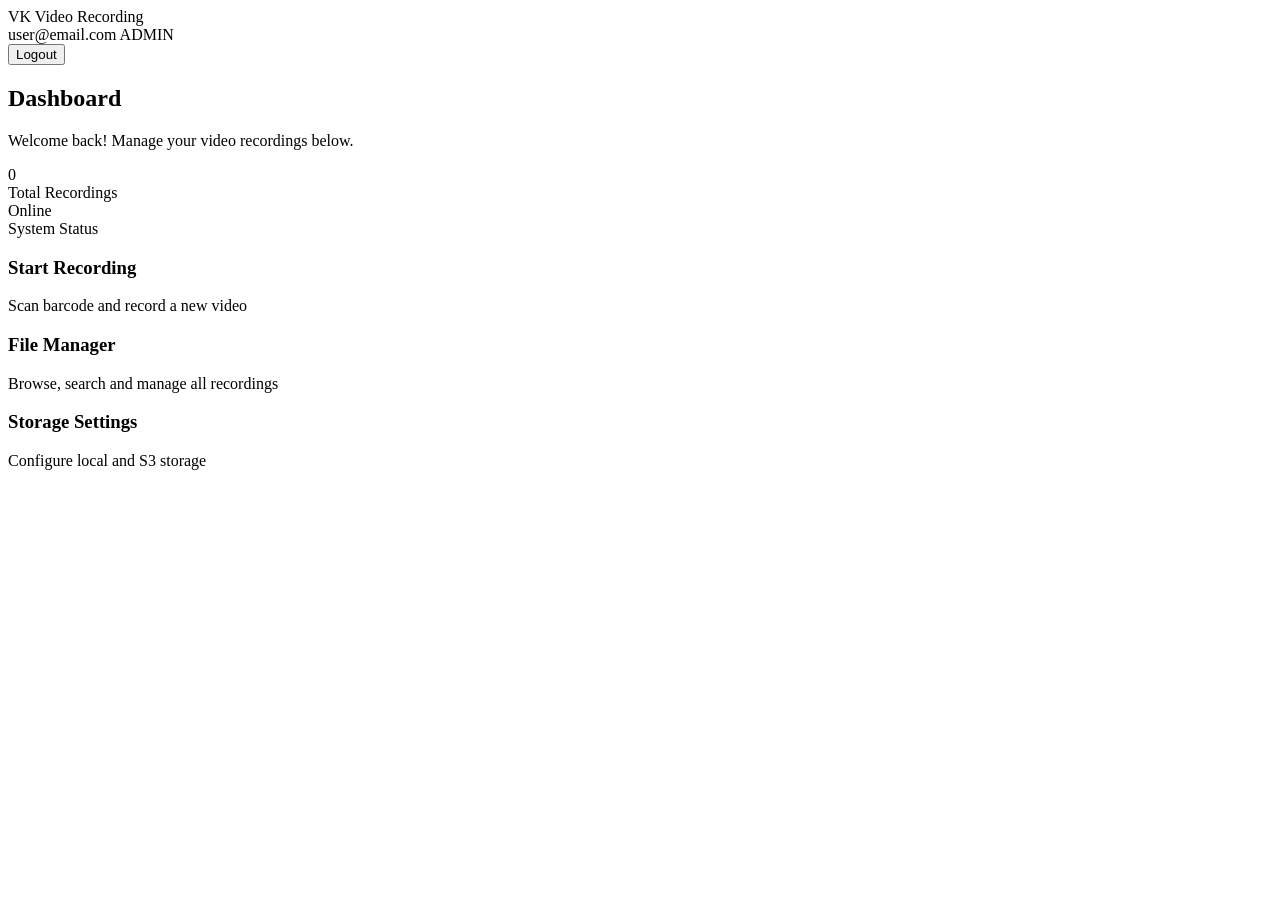
<file: src/main/resources/templates/index.html>
<!DOCTYPE html>
<html xmlns:th="http://www.thymeleaf.org"
      xmlns:sec="http://www.thymeleaf.org/extras/spring-security">
<head>
    <meta charset="UTF-8">
    <meta name="viewport" content="width=device-width, initial-scale=1.0">
    <title th:text="${pageTitle} + ' — VK'">Dashboard — VK</title>
    <link rel="stylesheet" th:href="@{/css/style.css}">
</head>
<body class="dashboard-page">
    <nav class="navbar">
        <div class="nav-brand">
            <span class="nav-title">VK Video Recording</span>
        </div>
        <div class="nav-user">
            <span class="nav-email" th:text="${user?.email}">user@email.com</span>
            <span class="nav-role" th:text="${user?.role}">ADMIN</span>
            <form th:action="@{/logout}" method="post" class="nav-logout-form">
                <button type="submit" class="btn btn-outline btn-sm">Logout</button>
            </form>
        </div>
    </nav>

    <main class="dashboard">
        <div class="dashboard-header">
            <h2>Dashboard</h2>
            <p>Welcome back! Manage your video recordings below.</p>
        </div>

        <div class="stats-grid">
            <div class="stat-card">
                <div class="stat-value" th:text="${totalRecordings}">0</div>
                <div class="stat-label">Total Recordings</div>
            </div>
            <div class="stat-card">
                <div class="stat-value">Online</div>
                <div class="stat-label">System Status</div>
            </div>
        </div>

        <div class="actions-grid">
            <a th:href="@{/record}" class="action-card">
                <h3>Start Recording</h3>
                <p>Scan barcode and record a new video</p>
            </a>
            <a th:href="@{/files}" class="action-card">
                <h3>File Manager</h3>
                <p>Browse, search and manage all recordings</p>
            </a>
            <a sec:authorize="hasRole('ADMIN')" th:href="@{/settings/storage}" class="action-card">
                <h3>Storage Settings</h3>
                <p>Configure local and S3 storage</p>
            </a>
        </div>
    </main>
</body>
</html>
</file>
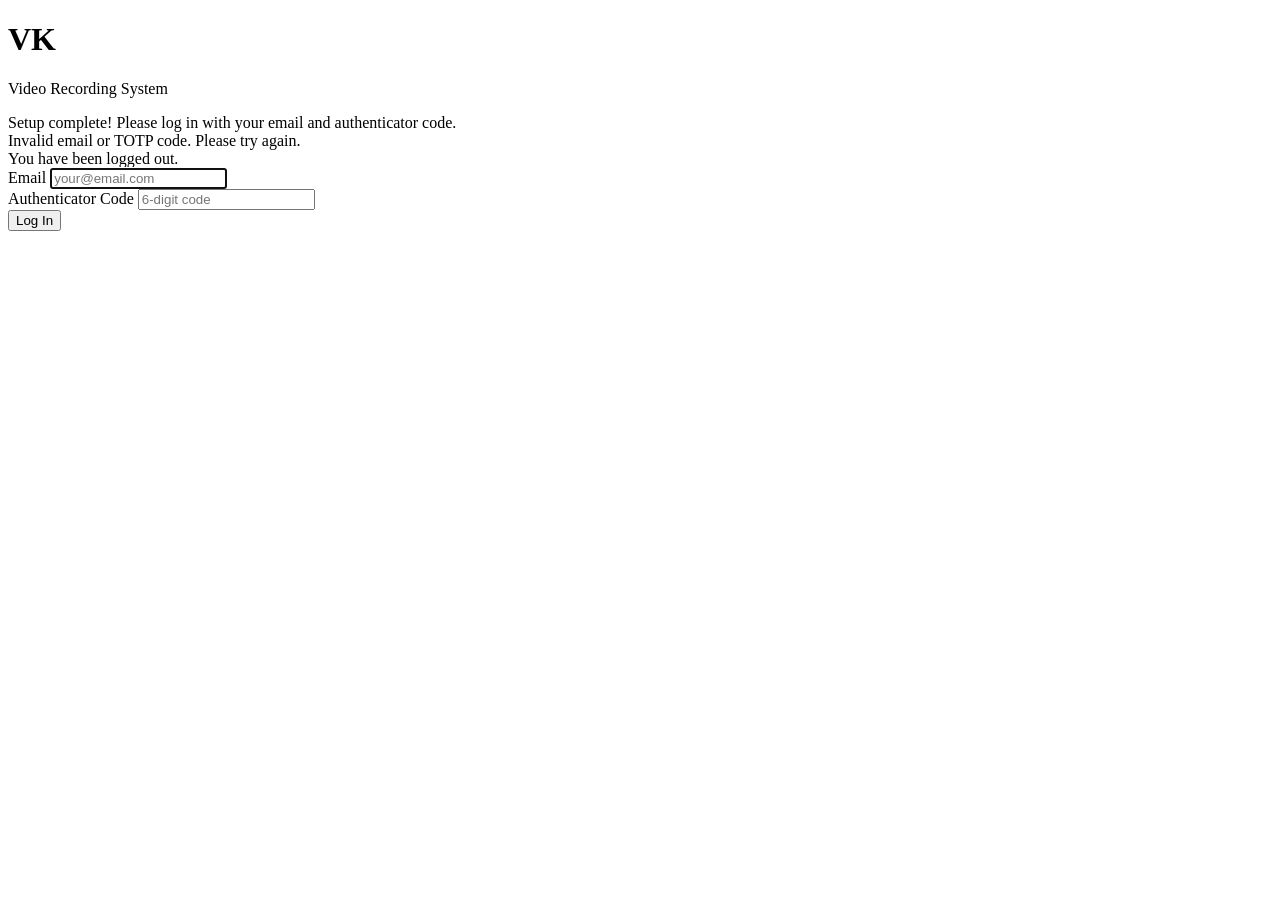
<file: src/main/resources/templates/login.html>
<!DOCTYPE html>
<html xmlns:th="http://www.thymeleaf.org">
<head>
    <meta charset="UTF-8">
    <meta name="viewport" content="width=device-width, initial-scale=1.0">
    <title>Login — VK Video Recording</title>
    <link rel="stylesheet" th:href="@{/css/style.css}">
</head>
<body class="auth-page">
    <div class="auth-container">
        <div class="auth-card">
            <div class="auth-header">
                <h1>VK</h1>
                <p>Video Recording System</p>
            </div>

            <div class="auth-body">
                <!-- Messages -->
                <div th:if="${param.setupComplete}" class="alert alert-success">
                    Setup complete! Please log in with your email and authenticator code.
                </div>
                <div th:if="${param.error}" class="alert alert-error">
                    Invalid email or TOTP code. Please try again.
                </div>
                <div th:if="${param.logout}" class="alert alert-info">
                    You have been logged out.
                </div>

                <form th:action="@{/login}" method="post" class="auth-form">
                    <div class="form-group">
                        <label for="email">Email</label>
                        <input type="email"
                               id="email"
                               name="email"
                               class="form-input"
                               required
                               placeholder="your@email.com"
                               autocomplete="email"
                               autofocus>
                    </div>

                    <div class="form-group">
                        <label for="totpCode">Authenticator Code</label>
                        <input type="text"
                               id="totpCode"
                               name="totpCode"
                               class="form-input code-input"
                               required
                               placeholder="6-digit code"
                               pattern="[0-9]{6}"
                               maxlength="6"
                               inputmode="numeric"
                               autocomplete="one-time-code">
                    </div>

                    <button type="submit" class="btn btn-primary btn-full">
                        Log In
                    </button>
                </form>
            </div>
        </div>
    </div>
</body>
</html>
</file>
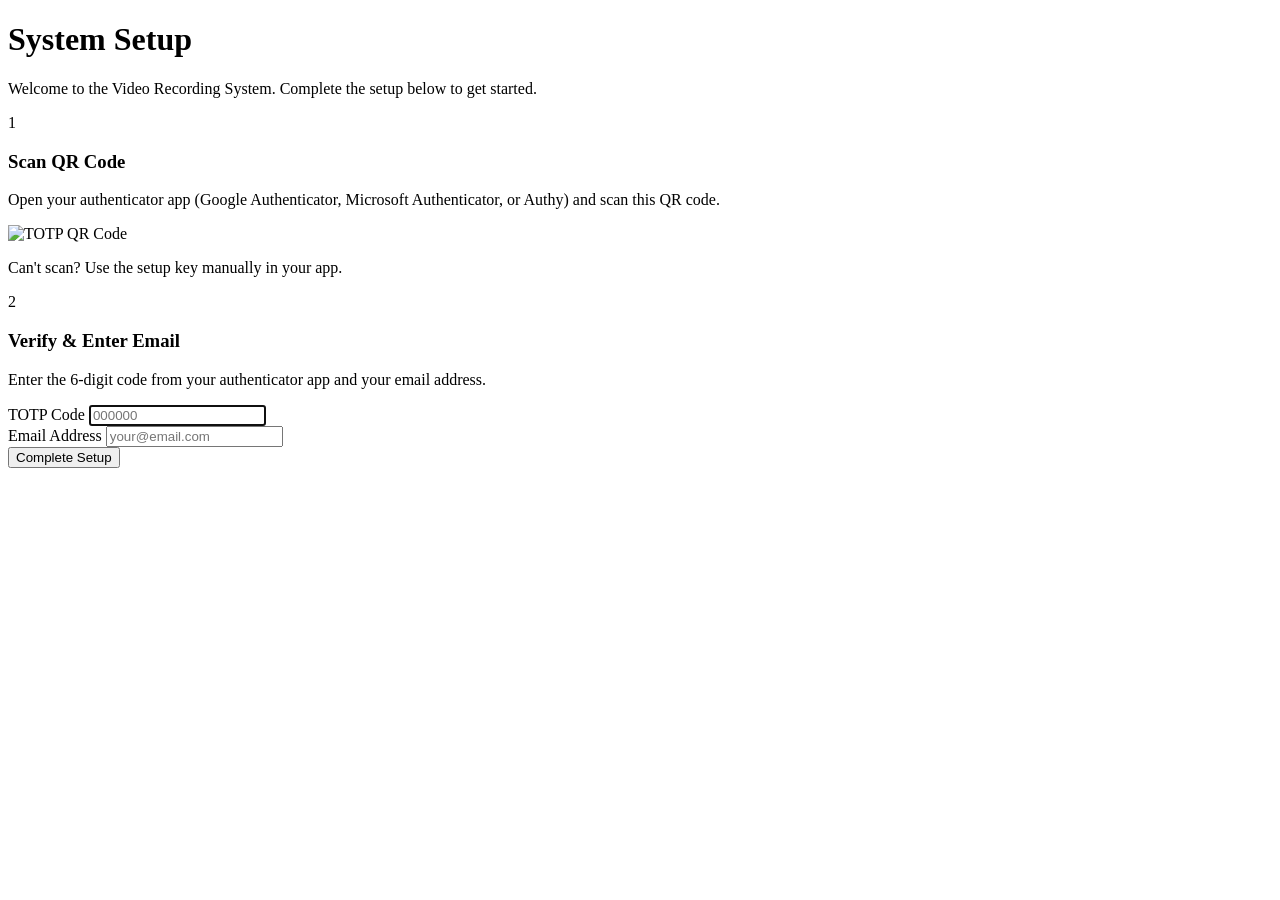
<file: src/main/resources/templates/setup.html>
<!DOCTYPE html>
<html xmlns:th="http://www.thymeleaf.org">
<head>
    <meta charset="UTF-8">
    <meta name="viewport" content="width=device-width, initial-scale=1.0">
    <title th:text="${pageTitle} + ' — VK Video Recording'">Setup — VK Video Recording</title>
    <link rel="stylesheet" th:href="@{/css/style.css}">
</head>
<body class="auth-page">
    <div class="auth-container">
        <div class="auth-card">
            <div class="auth-header">
                <h1>System Setup</h1>
                <p>Welcome to the Video Recording System. Complete the setup below to get started.</p>
            </div>

            <div class="auth-body">
                <!-- Step 1: QR Code -->
                <div class="setup-step">
                    <div class="step-number">1</div>
                    <div class="step-content">
                        <h3>Scan QR Code</h3>
                        <p>Open your authenticator app (Google Authenticator, Microsoft Authenticator, or Authy) and scan this QR code.</p>
                        <div class="qr-wrapper">
                            <img class="qr-image"
                                 th:src="'data:image/png;base64,' + ${qrCode}"
                                 alt="TOTP QR Code">
                        </div>
                        <p class="hint">Can't scan? Use the setup key manually in your app.</p>
                    </div>
                </div>

                <!-- Step 2: Verify & Enter Email -->
                <div class="setup-step">
                    <div class="step-number">2</div>
                    <div class="step-content">
                        <h3>Verify & Enter Email</h3>
                        <p>Enter the 6-digit code from your authenticator app and your email address.</p>

                        <div th:if="${error}" class="alert alert-error" th:text="${error}"></div>

                        <form th:action="@{/setup}" method="post" class="auth-form">
                            <div class="form-group">
                                <label for="totpCode">TOTP Code</label>
                                <input type="text"
                                       id="totpCode"
                                       name="totpCode"
                                       class="form-input code-input"
                                       required
                                       placeholder="000000"
                                       pattern="[0-9]{6}"
                                       maxlength="6"
                                       inputmode="numeric"
                                       autocomplete="one-time-code"
                                       autofocus>
                            </div>

                            <div class="form-group">
                                <label for="email">Email Address</label>
                                <input type="email"
                                       id="email"
                                       name="email"
                                       class="form-input"
                                       required
                                       placeholder="your@email.com"
                                       autocomplete="email">
                            </div>

                            <button type="submit" class="btn btn-primary btn-full">
                                Complete Setup
                            </button>
                        </form>
                    </div>
                </div>
            </div>
        </div>
    </div>
</body>
</html>
</file>
